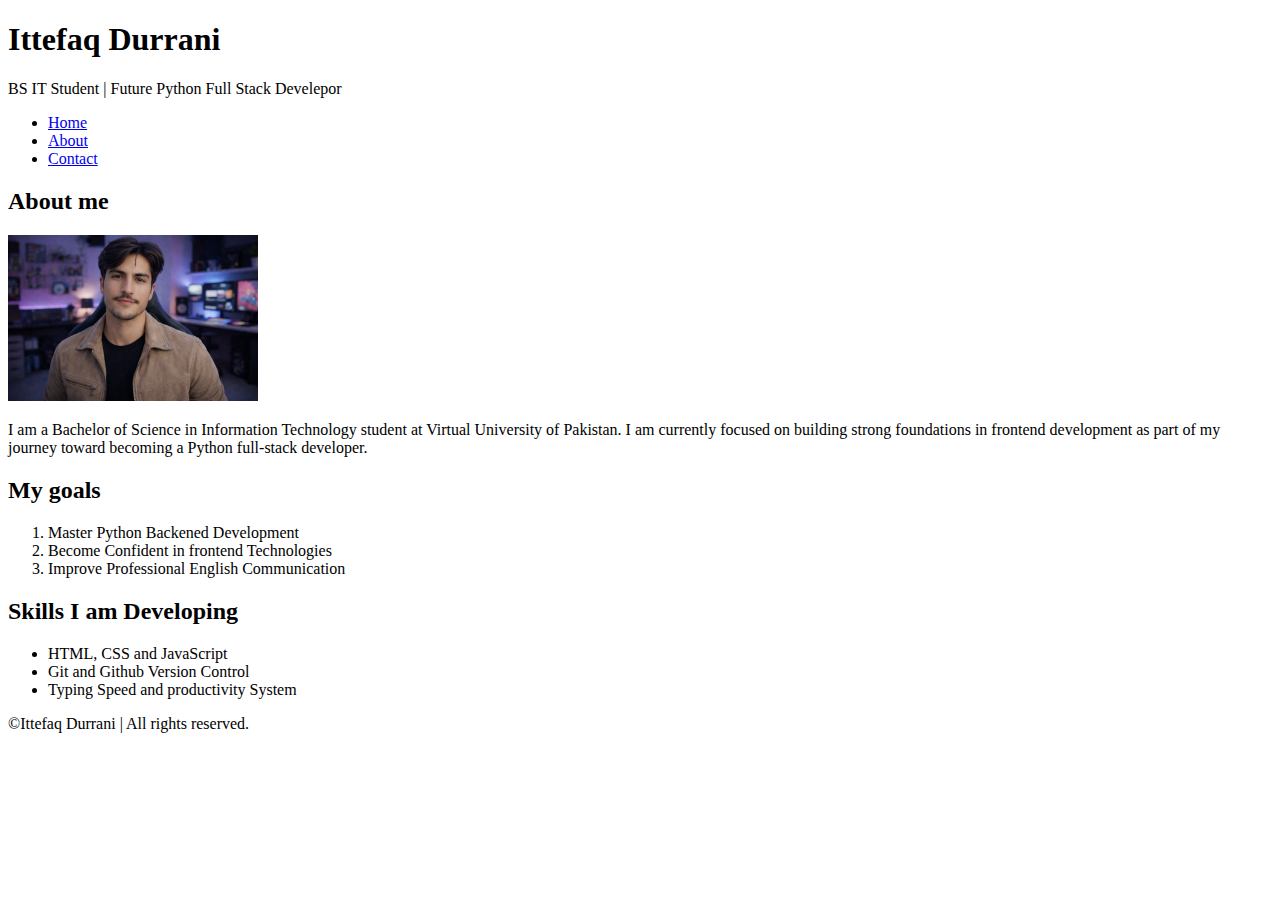
<file: index.html>
<!doctype html>
<html lang="en">
  <head>
    <meta charset="UTF-8" />
    <meta name="viewport" content="width=device-width, initial-scale=1.0" />
    <title>Ittefaq Durrani | Portfolio</title>
  </head>
  <body>
    <header>
      <h1>Ittefaq Durrani</h1>
      <p>BS IT Student | Future Python Full Stack Develepor</p>
    </header>
    <nav>
      <ul>
        <li><a href="index.html">Home</a></li>
        <li><a href="about.html">About</a></li>
        <li><a href="contact.html">Contact</a></li>
      </ul>
    </nav>
    <main>
      <section>
        <h2>About me</h2>
        <img src="images/Profile-image.png" alt="portrait" width="250" />
        <p>
          I am a Bachelor of Science in Information Technology student at
          Virtual University of Pakistan. I am currently focused on building
          strong foundations in frontend development as part of my journey
          toward becoming a Python full-stack developer.
        </p>
      </section>

      <section>
        <h2>My goals</h2>
        <ol>
          <li>Master Python Backened Development</li>
          <li>Become Confident in frontend Technologies</li>
          <li>Improve Professional English Communication</li>
        </ol>
      </section>

      <section>
        <h2>Skills I am Developing</h2>
        <ul>
          <li>HTML, CSS and JavaScript</li>
          <li>Git and Github Version Control</li>
          <li>Typing Speed and productivity System</li>
        </ul>
      </section>
    </main>

    <footer>&copy;Ittefaq Durrani | All rights reserved.</footer>
  </body>
</html>
</file>
